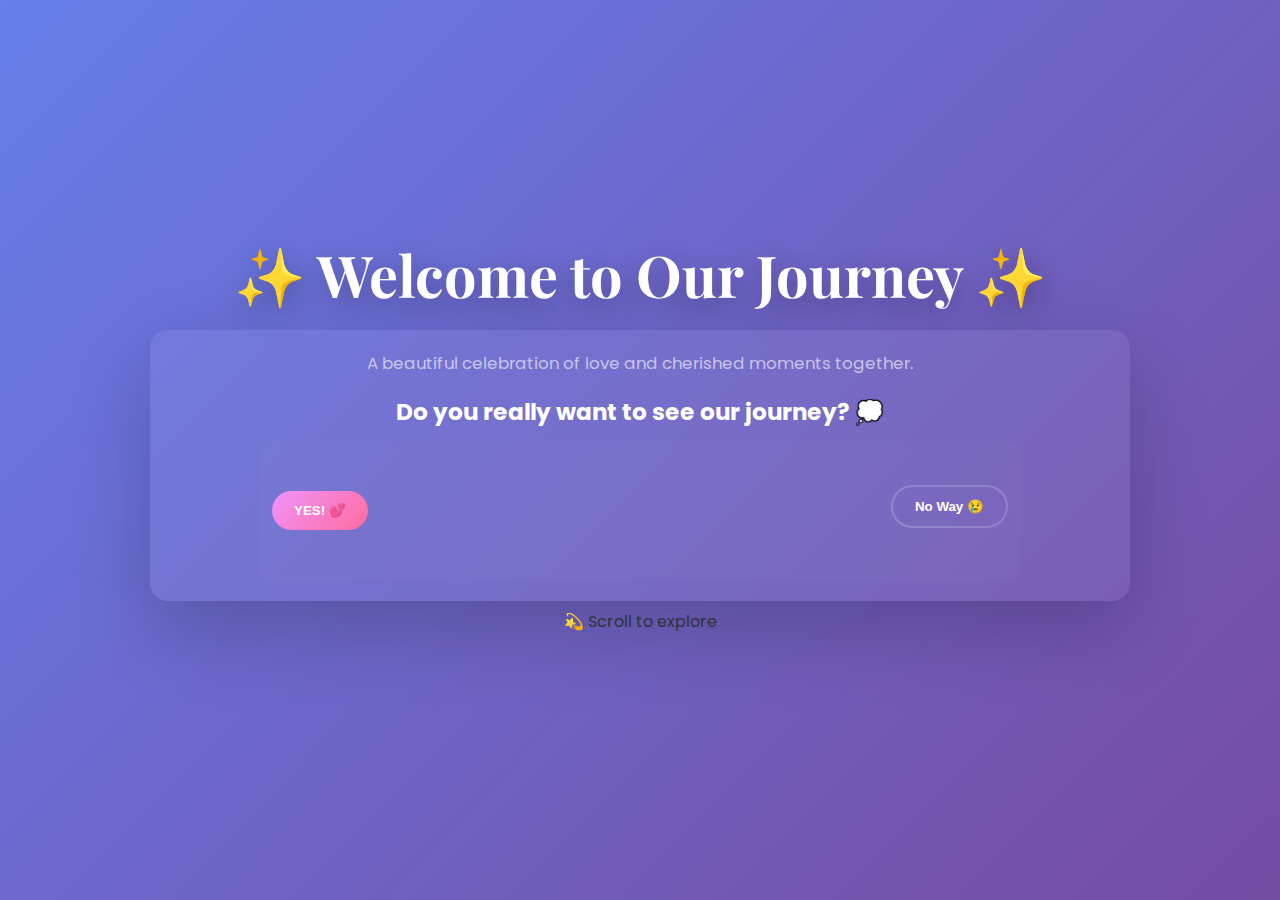
<file: index.html>
<!DOCTYPE html>
<html lang="en">
<head>
  <meta charset="utf-8" />
  <meta name="viewport" content="width=device-width,initial-scale=1" />
  <title>💕 Memory Journey</title>

  <!-- Beautiful fonts -->
  <link href="https://fonts.googleapis.com/css2?family=Great+Vibes&family=Playfair+Display:wght@600;700&family=Poppins:wght@300;400;600&display=swap" rel="stylesheet">

  <link rel="stylesheet" href="styles.css" />
</head>
<body>
  <header class="main-header">
    <!-- Large title OUTSIDE the content box -->
    <h1 class="page-title">✨ Welcome to Our Journey ✨</h1>

    <div class="hero-content">
      <p class="lead">A beautiful celebration of love and cherished moments together.</p>

      <div class="challenge-container">
        <h2 class="challenge-question">Do you really want to see our journey? 💭</h2>

        <div id="yesnoArea" class="yesno-area" aria-label="Yes/No area">
          <button id="yes-btn" class="btn btn-yes unclickable" aria-disabled="true">YES! 💕</button>
          <button id="no-btn" class="btn btn-no">No Way 😢</button>
        </div>

        <!-- Attempts kept in DOM for logic but VISUALLY HIDDEN from users -->
        <div class="attempts-display visually-hidden">
          Attempts: <strong id="attempts">0</strong>/<span id="maxAttempts">10</span>
        </div>

        <!-- Smile area: visible with progress ring. Timer is NOT shown to user (subtle ring) -->
        <div id="smileArea" class="smile-area hidden" aria-hidden="true">
          <div id="smileText" class="smile-text">Give me your biggest smile! 😊</div>

          <!-- progress ring -->
          <svg class="progress-ring" width="84" height="84" viewBox="0 0 120 120" aria-hidden="true">
            <circle class="ring-bg" cx="60" cy="60" r="50" stroke-width="10" fill="none"/>
            <circle class="ring" cx="60" cy="60" r="50" stroke-width="10" fill="none" stroke-linecap="round"/>
          </svg>
        </div>

      </div>
    </div>

    <div class="scroll-hint">💫 Scroll to explore</div>
  </header>

  <!-- Hidden content that appears after YES is finally clicked -->
  <main>
    <section id="memory-cards" class="memory-section hidden">
      <h2>📚 Our Beautiful Memories</h2>
      <div class="card-container">
        <div class="card"><div class="card-icon">🌅</div><h3>First Meeting</h3><p>The day everything changed. When I saw you, my heart knew it had found home.</p></div>
        <div class="card"><div class="card-icon">💑</div><h3>First Date</h3><p>Nervous but hopeful. Every moment with you felt like a dream come true.</p></div>
        <div class="card"><div class="card-icon">🎄</div><h3>First Holiday</h3><p>Spending festive moments together made everything magical and meaningful.</p></div>
        <div class="card"><div class="card-icon">🌸</div><h3>Spring Adventure</h3><p>Exploring new places and creating unforgettable memories with you.</p></div>
        <div class="card"><div class="card-icon">🌙</div><h3>Midnight Talks</h3><p>Late night conversations where we shared our deepest dreams and fears.</p></div>
        <div class="card"><div class="card-icon">❤️</div><h3>Forever Promise</h3><p>With you, I found my forever. You are my greatest adventure.</p></div>
      </div>
    </section>

    <section id="timeline" class="timeline-section hidden">
      <h2>📅 Our Timeline</h2>
      <ul class="timeline-list">
        <li><strong>Day 1:</strong> When our story began - A moment I'll never forget</li>
        <li><strong>Month 3:</strong> First "I love you" - Words that changed everything</li>
        <li><strong>Month 6:</strong> Meeting your family - Feeling like I truly belonged</li>
        <li><strong>Year 1:</strong> Our anniversary - Celebrating the greatest year of my life</li>
      </ul>
    </section>

    <section id="gallery" class="gallery-section hidden">
      <h2>🖼️ Photo Gallery</h2>
      <div class="gallery-container">
        <div class="gallery-item"><div class="gallery-placeholder">📸 Photo 1</div></div>
        <div class="gallery-item"><div class="gallery-placeholder">📸 Photo 2</div></div>
        <div class="gallery-item"><div class="gallery-placeholder">📸 Photo 3</div></div>
        <div class="gallery-item"><div class="gallery-placeholder">📸 Photo 4</div></div>
        <div class="gallery-item"><div class="gallery-placeholder">📸 Photo 5</div></div>
        <div class="gallery-item"><div class="gallery-placeholder">📸 Photo 6</div></div>
      </div>
    </section>

    <section id="love-letter" class="letter-section hidden">
      <h2>💌 A Letter from My Heart</h2>
      <div class="letter-box">
        <p>My Dearest,</p>
        <p>I wanted to take a moment to tell you what you mean to me. Every day with you feels like a blessing. Your smile brightens my darkest days, your laugh is my favorite sound, and your presence makes everything feel right.</p>
        <p>Thank you for choosing me, for believing in us, and for showing me what true love means. You are my greatest adventure, my safest harbor, and my forever.</p>
        <p>With all my love,<br>Your Partner 💕</p>
      </div>
    </section>

    <section id="quiz" class="quiz-section hidden">
      <h2>❓ How Well Do You Know Me?</h2>
      <div class="quiz-container">
        <p>Coming soon! A fun interactive quiz about our memories together.</p>
      </div>
    </section>

    <section id="wishes" class="wishes-section hidden">
      <h2>📝 Memory Wall</h2>
      <div class="wishes-container">
        <div class="wish-item"><p class="wish-text">"Every moment with you is a treasure."</p></div>
        <div class="wish-item"><p class="wish-text">"You are my favorite hello and my hardest goodbye."</p></div>
        <div class="wish-item"><p class="wish-text">"Forever is not long enough to love you."</p></div>
        <div class="wish-item"><p class="wish-text">"You make my heart smile."</p></div>
      </div>
    </section>

    <section id="finale" class="finale-section hidden">
      <h2>🎉 Thank you for this journey 🎉</h2>
      <p>Forever grateful for every moment with you.</p>
      <div class="hearts">💕 💕 💕</div>
    </section>
  </main>

  <script src="script.js"></script>
</body>
</html>
</file>
<file: styles.css>
:root{
  --primary:#ff6b9d;
  --accent:#f093fb;
  --dark:#2d3436;
  --muted-white: rgba(255,255,255,0.06);
  --gold: #ffd700;
}
*{box-sizing:border-box}
html,body{height:100%; scroll-behavior: smooth;}
body{
  margin:0;
  font-family: "Poppins", sans-serif;
  background: linear-gradient(135deg,#667eea 0%,#764ba2 100%);
  color:var(--dark);
  -webkit-font-smoothing:antialiased;
}

/* --- KEEPING YOUR FIRST PAGE STYLES --- */
.page-title{
  font-family: "Playfair Display", serif;
  color:#fff;
  font-size:3.6rem;
  margin: 6px 0 10px;
  text-align:center;
  text-shadow: 3px 8px 30px rgba(0,0,0,.32);
}
.main-header{ min-height:100vh; display:flex; flex-direction:column; align-items:center; justify-content:center; padding:24px 14px 60px; gap:8px; }
.hero-content{ width:100%; max-width:980px; background:var(--muted-white); padding:20px 22px; border-radius:18px; box-shadow:0 28px 80px rgba(0,0,0,0.20); text-align:center; }
.lead{color:#fff9;margin:0 0 8px;font-size:1.05rem}
.challenge-question{ color:#fff; font-size:1.45rem; margin-bottom:12px; animation:bounce-text 2.4s infinite; }
@keyframes bounce-text{0%,100%{transform:translateY(0)}50%{transform:translateY(-6px)}}
.yesno-area{ width:100%; max-width:760px; height:140px; margin:0 auto; position:relative; border-radius:14px; overflow:hidden; padding:10px; background: rgba(255,255,255,0.02); }
.btn{ position:absolute; padding:12px 22px; font-weight:700; border-radius:999px; border:none; cursor:pointer; color:#fff; transition:all .12s ease; white-space:nowrap; }
.btn-yes{ left:12px; top:calc(50% - 26px); background:linear-gradient(135deg,var(--accent) 0%, var(--primary) 100%); pointer-events:none; }
.btn-yes.clickable{pointer-events:auto !important; box-shadow:0 18px 48px rgba(240,147,251,0.28)}
.btn-no{ right:12px; top:calc(50% - 26px); background:transparent; border:2px solid rgba(255,255,255,0.18); }
.smile-area{ margin-top:14px; display:flex; gap:18px; align-items:center; justify-content:center; color:#fff; }
.smile-text{ font-family: "Great Vibes", cursive; font-size:3.2rem; text-shadow: 0 6px 18px rgba(0,0,0,0.25); }
.smile-text.mid { font-family: "Playfair Display", serif; font-size:2.2rem; font-style:italic; color:var(--gold); }
.progress-ring{ width:84px; height:84px; }
.ring-bg{ stroke: rgba(255,255,255,0.12); stroke-width:10; }
.ring{ stroke: var(--gold); stroke-width:10; transform-origin: 60px 60px; transform: rotate(-90deg); stroke-dasharray: 314; stroke-dashoffset: 314; transition: stroke-dashoffset 0.12s linear; }

/* --- NEW: FLIP CARD ANIMATIONS --- */
.memory-section { padding: 50px 20px; text-align: center; color: white; background: linear-gradient(135deg,#f093fb 0%,#f5576c 100%);}
.instruction-text { font-style: italic; opacity: 0.8; margin-bottom: 20px; }
.card-container { display: flex; flex-wrap: wrap; gap: 25px; justify-content: center; perspective: 1000px; }

/* Make cards tall enough for text */
/* OPTION A: cards can grow (no text overflow) */

/* let the card height be based on content */
.flip-card{
  background-color: transparent;
  width: 280px;
  height: auto;              /* was 200px */
  min-height: 220px;
  cursor: pointer;
}

/* IMPORTANT: don't force inner to 100% height when parent is auto */
.flip-card-inner{
  position: relative;
  width: 100%;
  height: auto;              /* was 100% */
  text-align: center;
  transition: transform 0.6s;
  transform-style: preserve-3d;
}

/* front and back should size to their content */
.flip-card-front,
.flip-card-back{
  position: relative;        /* was absolute */
  width: 100%;
  height: auto;              /* was 100% */
  border-radius: 15px;
  display: flex;
  flex-direction: column;
  align-items: center;
  justify-content: center;
  padding: 20px;
  box-shadow: 0 10px 30px rgba(0,0,0,0.1);
  box-sizing: border-box;
  overflow: hidden;
}

/* keep the flipping effect */
.flip-card-front{
  background-color: #fff;
  color: var(--dark);
}

.flip-card-back{
  background-color: var(--primary);
  color: #fff;
  font-size: 0.95rem;
  transform: rotateY(180deg);
  backface-visibility: hidden;
  -webkit-backface-visibility: hidden;
}

/* show only one face at a time (since we removed absolute positioning) */
.flip-card .flip-card-back{ display: none; }
.flip-card.flipped .flip-card-front{ display: none; }
.flip-card.flipped .flip-card-back{ display: flex; }

/* safer wrapping for long text */
.flip-card-back p{
  margin: 0;
  line-height: 1.4;
  text-align: center;
  overflow-wrap: anywhere;
  word-break: break-word;
}

/* responsive width */
@media (max-width: 700px){
  .flip-card{ width: 100%; max-width: 360px; }
}

/* --- NEW: QUIZ STYLING --- */
.quiz-section { padding: 60px 20px; background: linear-gradient(135deg,#ff9a56 0%,#ff6b6b 100%); text-align: center; color: white; }
.quiz-card { background: rgba(255,255,255,0.15); backdrop-filter: blur(10px); max-width: 600px; margin: 0 auto; padding: 30px; border-radius: 20px; border: 1px solid rgba(255,255,255,0.2); }
.btn-grid { display: grid; grid-template-columns: 1fr 1fr; gap: 15px; margin-top: 20px; }
.quiz-btn { background: white; color: var(--dark); border: none; padding: 12px; border-radius: 10px; cursor: pointer; font-weight: 600; transition: transform 0.2s; }
.quiz-btn:hover { background: var(--gold); transform: translateY(-3px); }
.btn-refresh { margin-top: 20px; padding: 10px 25px; border-radius: 20px; border: none; background: var(--dark); color: white; cursor: pointer; }

/* --- NEW: VALENTINE LETTER STYLING --- */
.valentine-section { padding: 80px 20px; background: #fff0f5; display: flex; justify-content: center; }
.envelope { background: #ffccd5; padding: 40px; border-radius: 10px; box-shadow: 0 20px 50px rgba(0,0,0,0.1); width: 100%; max-width: 700px; position: relative; }
.letter { background: #fff; padding: 40px; border-radius: 5px; box-shadow: 0 5px 15px rgba(0,0,0,0.05); font-family: 'Playfair Display', serif; border-left: 5px solid #ff6b9d; }
.letter-title { font-family: 'Great Vibes', cursive; color: #ff6b9d; font-size: 2.5rem; margin-bottom: 20px; }
.letter-content p { line-height: 1.8; color: #444; font-size: 1.1rem; margin-bottom: 15px; }
.signature { font-family: 'Great Vibes', cursive; font-size: 2rem; color: #ff6b9d; }

.finale-section { padding: 100px 20px; text-align: center; color: white; background: #764ba2; }
.hidden { display: none !important; }
.visually-hidden { position: absolute; width: 1px; height: 1px; overflow: hidden; }

@media (max-width:700px){
  .page-title{font-size:2.2rem}
  .smile-text{font-size:1.8rem}
  .btn-grid { grid-template-columns: 1fr; }
}
</file>
